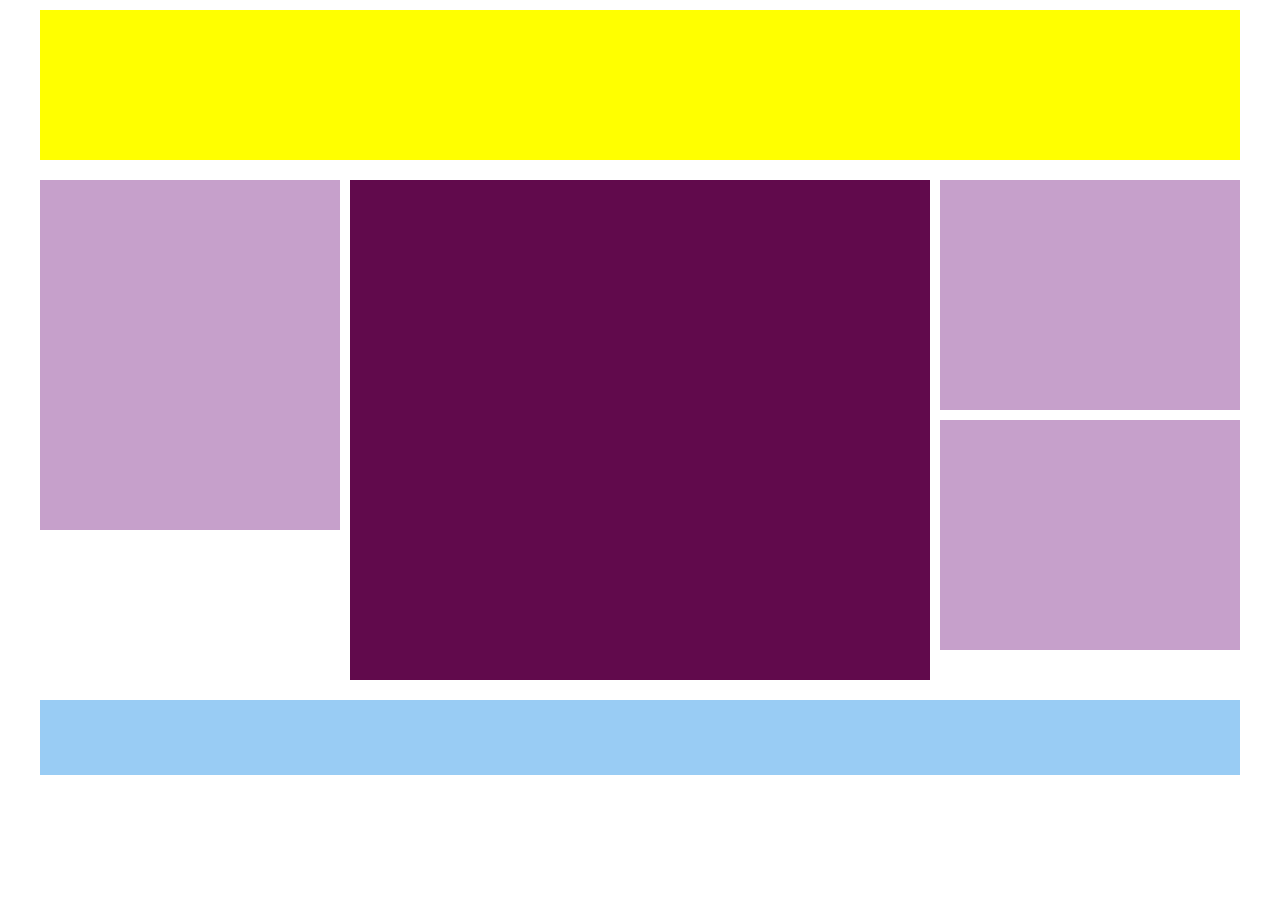
<file: index.html>
<!DOCTYPE html>
<html lang="it" dir="ltr">
  <head>
    <meta charset="utf-8">
    <link rel="stylesheet" href="./css/master.css">
    <title>Milestone 1</title>
  </head>
  <body>

    <!-- Primo blocco in alto -->

    <header>

    </header>

    <!-- /Primo blocco in alto -->

    <main>

      <!-- Contenitore principale -->

      <div class="conteiner">

        <!-- Blocco di sinistra -->

        <div class="squarel"></div>

        <!-- /Blocco di sinistra -->

        <!-- Blocco centrale -->

        <div class="squarec"></div>

        <!-- /Blocco centrale -->

        <!-- Blocco di destra alto -->

        <div class="squarera"></div>

        <!-- /Blocco di destra alto -->

        <!-- /Blocco di destra basso -->

        <div class="squarerb"></div>

        <!-- /Blocco di destra basso -->

      </div>

      <!-- /Contenitore principale -->

    </main>

    <!-- Piedipagina -->

    <footer></footer>

    <!-- /Piedipagina -->

  </body>
</html>
</file>
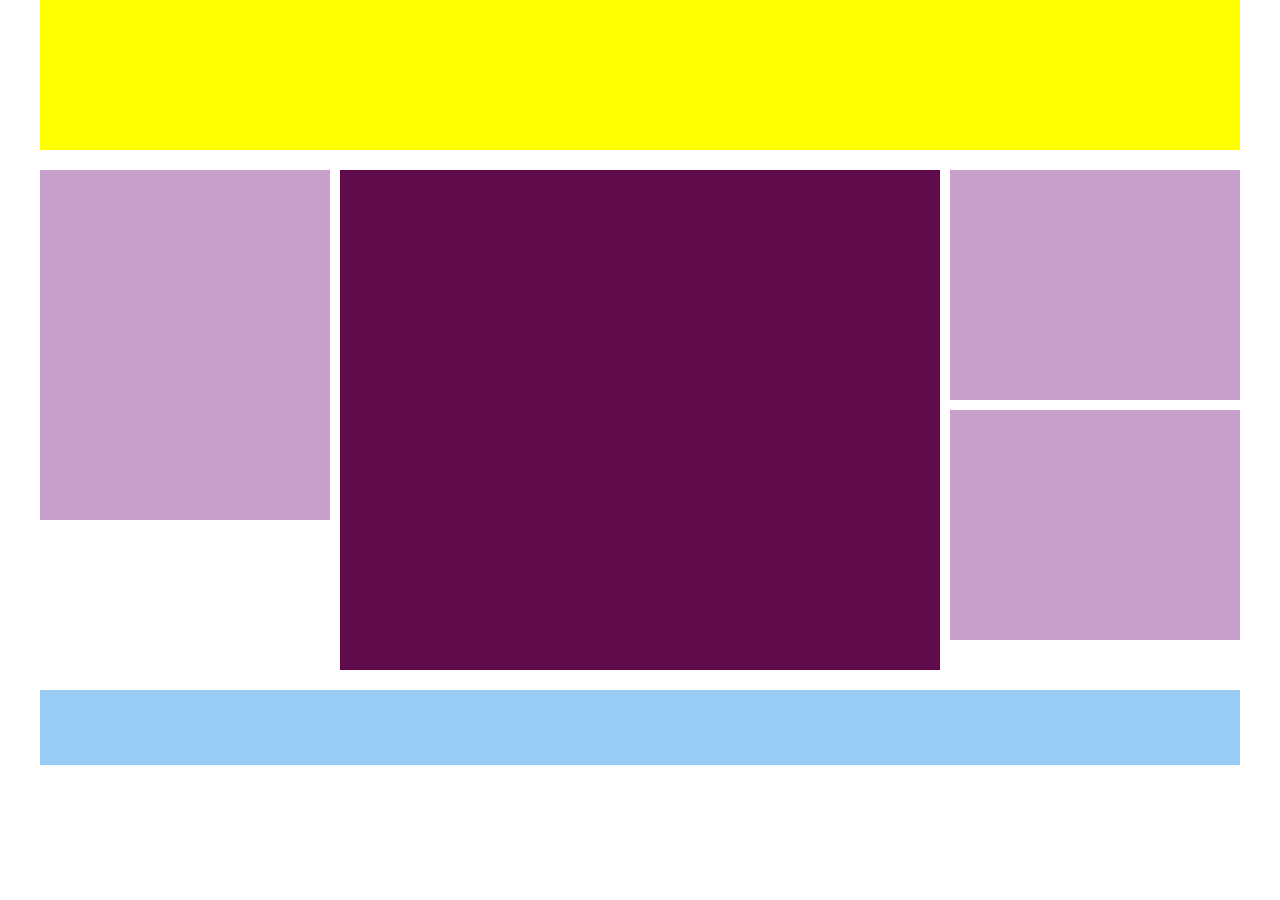
<file: index-bonus.html>
<!DOCTYPE html>
<html lang="it" dir="ltr">
  <head>
    <meta charset="utf-8">
    <link rel="stylesheet" href="./css/master-bonus.css">
    <title>Milestone 1</title>
  </head>
  <body>

    <!-- Primo blocco in alto -->

    <header>

    </header>

    <!-- /Primo blocco in alto -->

    <main>

      <!-- Contenitore principale -->

      <div class="conteiner">

        <!-- Blocco di sinistra -->

        <div class="square1">
          <div class="sidebar1">

          </div>
        </div>

        <!-- /Blocco di sinistra -->

        <!-- Blocco centrale -->

        <div class="squarec"></div>

        <!-- /Blocco centrale -->

        <!-- Blocco di destra alto -->

        <div class="square2">
          <div class="sidebar2">

          </div>

        </div>

        <!-- /Blocco di destra alto -->

        <!-- /Blocco di destra basso -->

        <div class="square3">
          <div class="sidebar3">

          </div>

        </div>

        <!-- /Blocco di destra basso -->

      </div>

      <!-- /Contenitore principale -->

    </main>

    <!-- Piedipagina -->

    <footer></footer>

    <!-- /Piedipagina -->

  </body>
</html>
</file>
<file: css/master.css>
*{
  margin: 0;
  padding: 0;
  box-sizing: border-box;
}
body{
  width: 1200px;
  margin: auto;
}
header{
  background-color: yellow;
  height: 150px;
  width: 100%;
  margin-top: 10px;
}
.conteiner::after{
  content: "";
  display: table;
  clear: both;
}
.conteiner{
  margin: 20px 0px;
}
.squarel{
  float: left;
  width: 25%;
  height: 350px;
  background-color: #c6a0cb;
}
.squarec{
  float: left;
  width: calc(50% - 20px);
  height: 500px;
  background-color: #610a4c;
  margin: 0px 10px;
}
.squarera{
  float: left;
  width: 25%;
  height: 230px;
  background-color: #c6a0cb;
}
.squarerb{
  float:right;
  width: 25%;
  height: 230px;
  background-color: #c6a0cb;
  margin-top: 10px;
}
footer{
  background-color: #99ccf4;
  width: 100%;
  height: 75px;
}
</file>
<file: css/master-bonus.css>
*{
  margin: 0;
  padding: 0;
  box-sizing: border-box;
}
body{
  width: 1200px;
  margin: auto;
}
header{
  background-color: yellow;
  height: 150px;
  width: 100%;
}
.conteiner::after{
  content: "";
  display: table;
  clear: both;
}
.conteiner{
  padding-top: 20px;
  padding-bottom: 20px;
}
.sidebar1{
  width: 100%;
  height: 350px;
  background-color: #c6a0cb;
}
.sidebar2{
  width: 100%;
  height: 230px;
  background-color: #c6a0cb;
}
.sidebar3{
  width: 100%;
  height: 230px;
  background-color: #c6a0cb;
}
.square1{
  float: left;
  width: 25%;
  height: 350px;
  padding-right: 10px;

}
.squarec{
  float: left;
  width: 50%;
  height: 500px;
  background-color: #610a4c;

}
.square2{
  float: left;
  width: 25%;
  height: 230px;
  padding-left: 10px;
}
.square3{
  float:right;
  width: 25%;
  height: 230px;
  padding-left: 10px;
  padding-top: 10px;
}
footer{
  background-color: #99ccf4;
  width: 100%;
  height: 75px;
}
</file>
